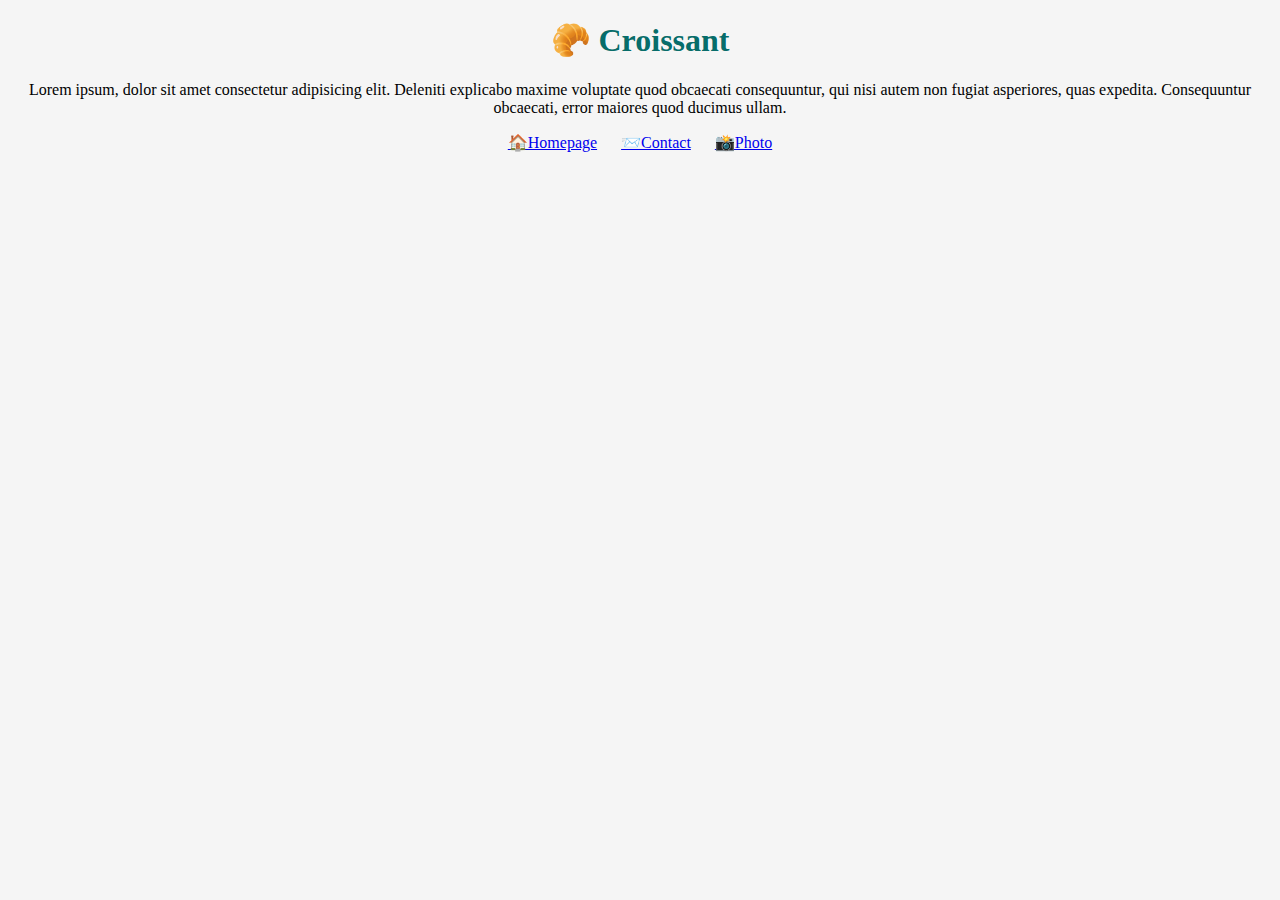
<file: index.html>
<!DOCTYPE html>
<html lang="en">
<head>
    <meta charset="UTF-8">
    <meta http-equiv="X-UA-Compatible" content="IE=edge">
    <meta name="viewport" content="width=device-width, initial-scale=1.0">
    <link href="src/style.css" rel="stylesheet" type="text/css" />
    <meta name="description"  content="All about Croissants, contact, image, photo" />
    <title>Croissant | Homepage</title>
</head>
<body>
<h1>🥐 Croissant</h1>
<p>Lorem ipsum, dolor sit amet consectetur adipisicing elit. Deleniti explicabo maxime voluptate quod obcaecati consequuntur, qui nisi autem non fugiat asperiores, quas expedita. Consequuntur obcaecati, error maiores quod ducimus ullam.</p>
<div class="all-links"> <a href="index.html" target="_blank" title="Homepage">🏠Homepage</a>
    <a href="contact.html" target="_blank" title="contact page">📨Contact</a>
    <a href="photo.html" target="_blank" title="photo page">📸Photo</a></div>
</body>
</html>
</file>
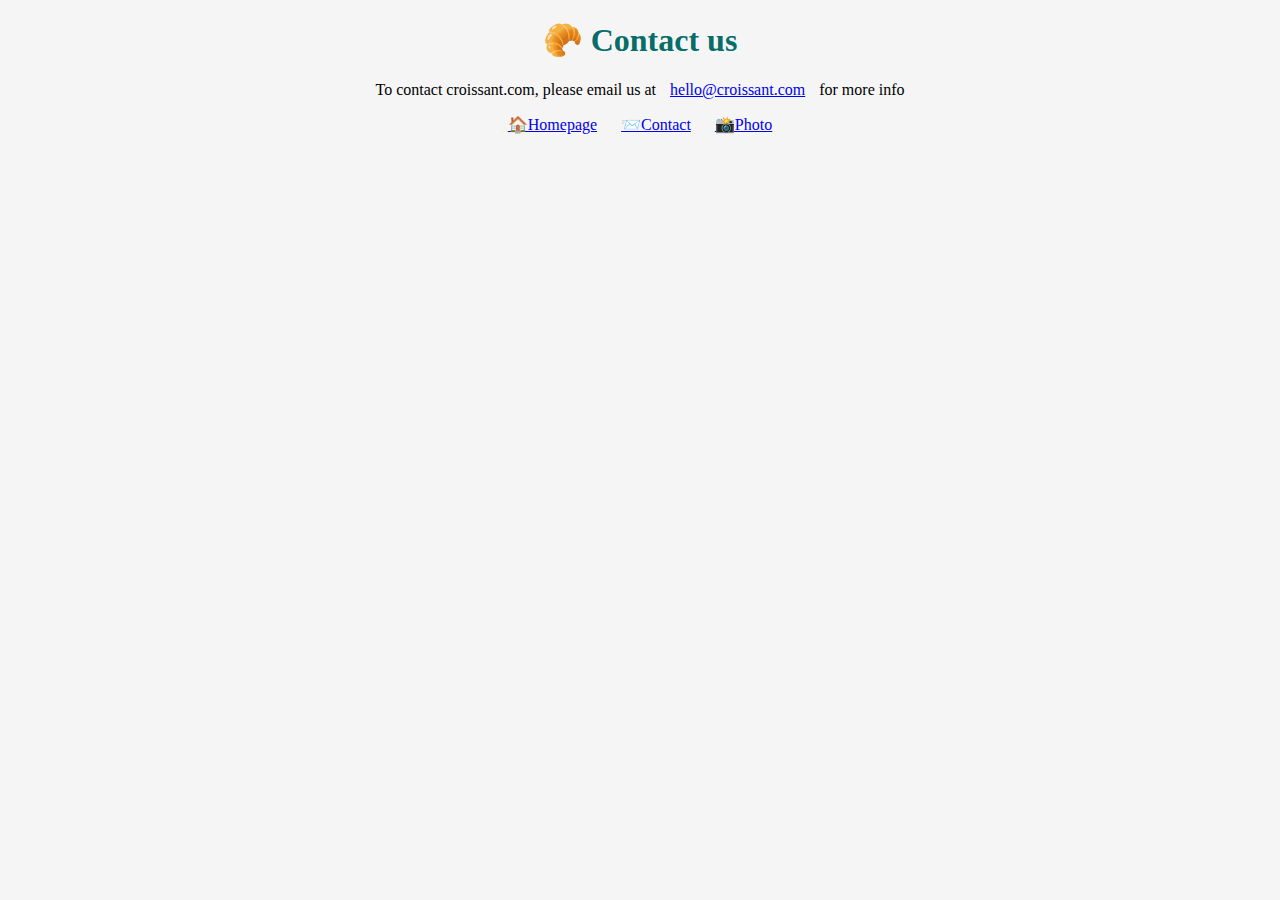
<file: contact.html>
<!DOCTYPE html>
<html lang="en">
<head>
    <meta charset="UTF-8">
    <meta http-equiv="X-UA-Compatible" content="IE=edge">
    <meta name="viewport" content="width=device-width, initial-scale=1.0">
    <link href="src/style.css" rel="stylesheet" type="text/css" />
    <meta name="description"  content="All about Croissants, contact, image, photo" />
    <title>Croissant | Contact</title>
</head>
<body>
    <h1>🥐 Contact us</h1>
    <p>To contact croissant.com, please email us at <a href="mailto:hello@croissant.com">hello@croissant.com</a>  for more info</p>
    <div class="all-links"> <a href="index.html" target="_blank" title="Homepage">🏠Homepage</a>
        <a href="contact.html" target="_blank" title="contact page">📨Contact</a>
        <a href="photo.html" target="_blank" title="photo page">📸Photo</a></div>
</body>
</html>
</file>
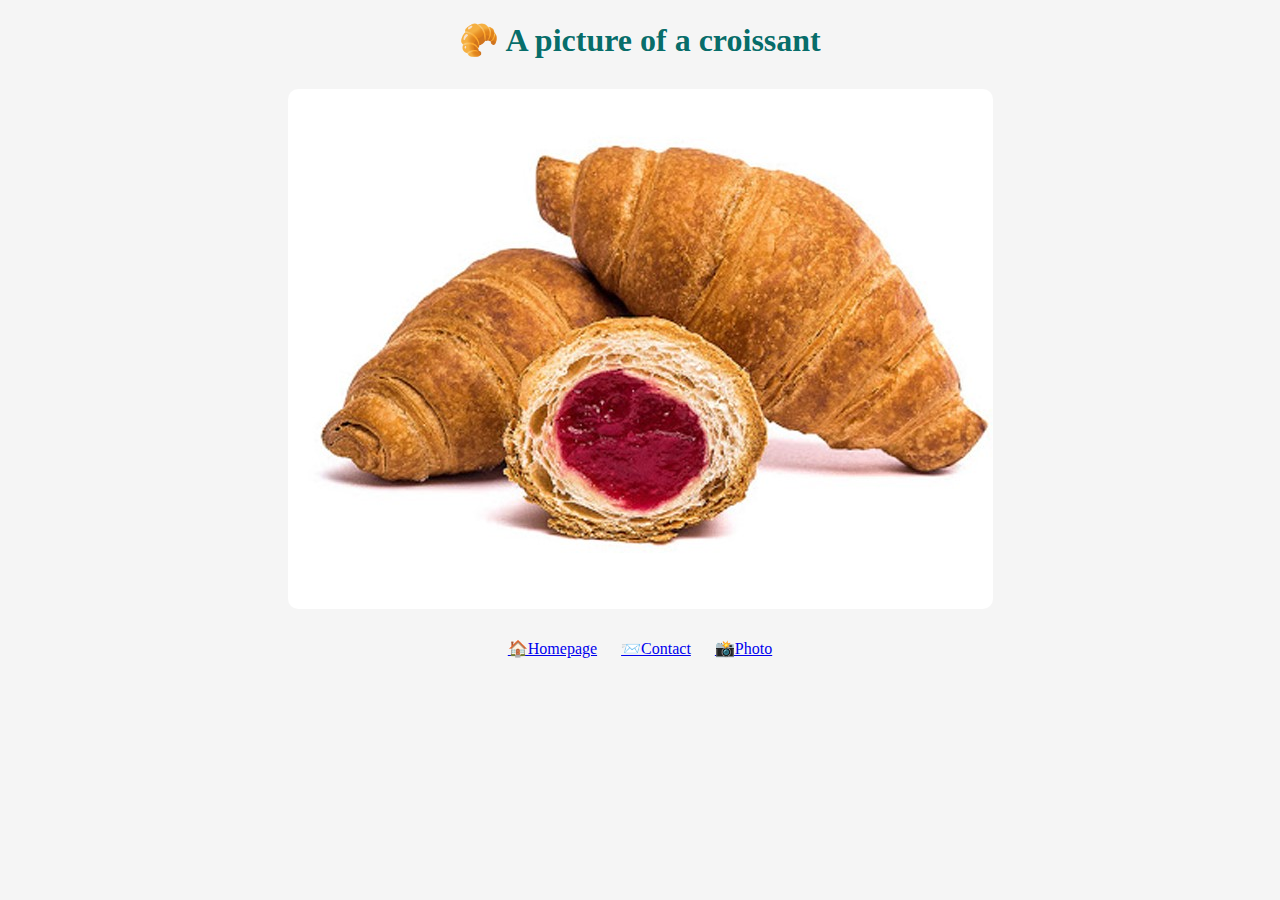
<file: photo.html>
<!DOCTYPE html>
<html lang="en">
<head>
    <meta charset="UTF-8">
    <meta http-equiv="X-UA-Compatible" content="IE=edge">
    <meta name="viewport" content="width=device-width, initial-scale=1.0">
    <meta name="description"  content="All about Croissants, contact, image, photo" />
    <link href="src/style.css" rel="stylesheet" type="text/css" />
    <title>Croissant | Photo</title>
</head>
<body>
    <h1>🥐 A picture of a croissant</h1>
    <div> <img src="img/croissant-cherry.jpg" alt="croissant"> </div>
   

    <div class="all-links"> 
        <a href="index.html" target="_blank">🏠Homepage</a>
        <a href="contact.html" target="_blank" title="contact page" title="Homepage">📨Contact</a>
        <a href="photo.html" target="_blank" title="photo page">📸Photo</a>
    </div>
</body>
</html>
</file>
<file: src/style.css>
body {
    background: whitesmoke;
}
h1 {
    text-align: center;
    color: rgba(0, 105, 102, 0.974);
}

a {
    text-align: center;
    margin: 0 10px;
}

p {
    text-align: center;
}
img {
    margin: 0 auto;
    max-width: 100%;   
    border-radius: 10px;
    display: block;
    margin: 30px auto;
}

.all-links {
    text-align: center;
}
</file>
